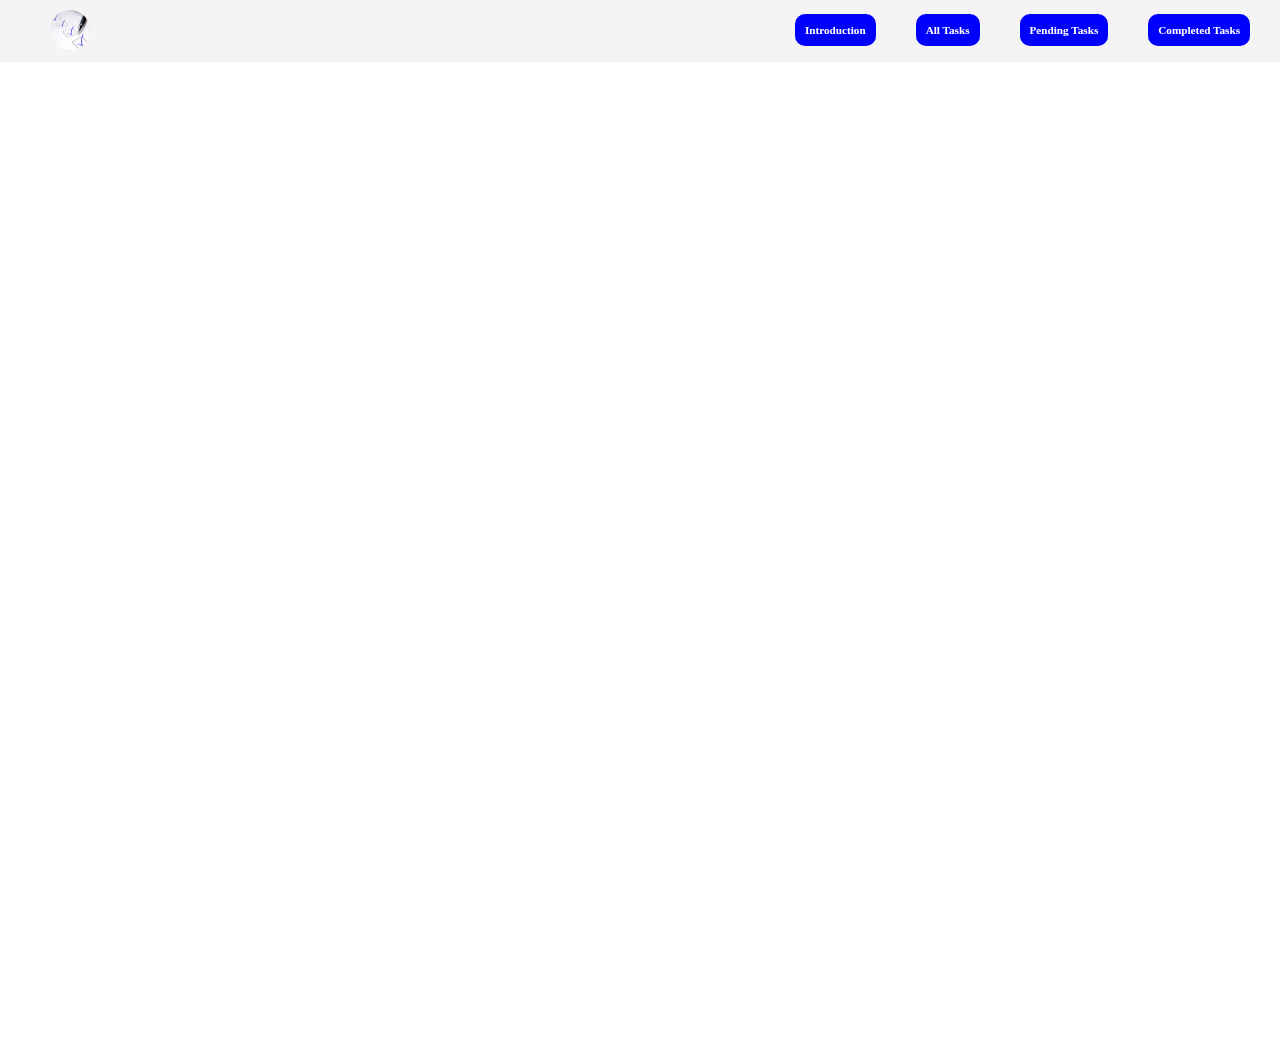
<file: index.html>
<!DOCTYPE html>
<html lang="en">
<head>
    <meta charset="UTF-8">
    <!-- This code is needed for responsive design to work.
     (Responsive design = make the website look good on smaller screen sizes like a phone or a tablet). -->
    <meta name="viewport" content="width=device-width, initial-scale=1.0">
    <title>Home</title>

    <!-- Load a font called Roboto from Google Fonts. -->
    <link rel="preconnect" href="https://fonts.googleapis.com">
    <link rel="preconnect" href="https://fonts.gstatic.com" crossorigin>
    <link href="https://fonts.googleapis.com/css2?family=Roboto:ital,wght@0,100;0,300;0,400;0,500;0,700;0,900;1,100;1,300;1,400;1,500;1,700;1,900&display=swap" rel="stylesheet">

    <!-- load font awesome -->
    <link rel="stylesheet" href="https://cdnjs.cloudflare.com/ajax/libs/font-awesome/6.0.0-beta3/css/all.min.css">

    <!-- Here are the CSS files for this page. -->
    <link rel="stylesheet" href="/styles/todo-homepage.css">

    
</head>
<body>

    <header class="homepage-header-container">
        <div class="todo-list-icon">
            <img class="todo-icon" src="/images/Task-list icon.jpg" alt="Todo-icon">
        </div>

        <nav id="nav-menu-container">
            <ul id="menu" role="menu">
                <li><a href="/pages/Todo-task-intro.html">Introduction</a></li>
                <li><a href="/pages/tasks.html">All Tasks</a></li>
                <li><a href="/pages/pending-tasks.html">Pending Tasks</a></li>
                <li><a href="/pages/completed-tasks.html">Completed Tasks</a></li>
            </ul>
        </nav>
    
        <div class="menu-toggle" onclick="toggleMenu()" aria-controls="menu" aria-expanded="false" aria-label="Toggle Navigation">
            &#9776;
        </div>
    </header>

    <main class="task-addition-container">
        <div class="introduction-container">
            <h1><i class="fas fa-tasks"></i>  You don't want to forget your task?</h1>
            <p>Set up a reminder to catch up with your tasks accurately!</p>
        </div>
        <label for="task">Add Task:</label>
        <div class="input-icon">
            <i class="fas fa-tasks"></i> 
            <input type="text" name="task" id="task" placeholder="Enter your task">
        </div>
        
        <div class="input-icon">
            <i class="fas fa-calendar-alt"></i>
            <input type="date" id="task-date">
        </div>
        <div class="input-icon">
            <i class="fas fa-clock"></i>
            <input type="time" id="task-time">
        </div>

        <div class="task-button">
            <button id="taskButton" class="btn">Add Task</button>
        </div>
    </main>

    
    <script src="/scripts/toggleButton.js"></script>
    <script src="/scripts/addTask.js"></script>
</body>
</html>
</file>
<file: styles/todo-homepage.css>
* {
  margin: 0;
  padding: 0;
  box-sizing: border-box;
}


body {
  padding: 0;
  margin: 0;
  height: 100vh;
  background-size: cover;
  background-position: center;
  background-repeat: no-repeat;
  animation: slideBackground 15s infinite;
}

@keyframes slideBackground {
  0% {
      background-image: url('/images/background-1.webp');
  }
  25% {
      background-image: url('/images/backgrond-2.jpg');
  }
  50% {
      background-image: url('/images/background-3.jpeg');
  }
  75% {
      background-image: url('/images/backgrond-4.jpg');
}
  100% {
      background-image: url('/images/background-5.jpeg');
  }
}

.homepage-header-container {
  display: flex;
  flex-direction: row;
  justify-content: space-between;
  align-items: center;
  justify-items: center;
  background-color: rgba(244, 241, 241, 0.867);
  position: fixed;
  top: 0;
  left: 0;
  right: 0;
  height: auto;
  width: 100%;
  padding: 10px 30px;
  border-bottom-width: 2px;
  border-bottom-style: solid;
  border-bottom-color: #f0f0f086;
  z-index: 1000;
}

.todo-list-icon {
  display: flex;
  align-items: center;
  justify-content: center;
  height: auto;
  width: fit-content;
}

.todo-icon {
  width: 40px;
  height: 40px;
  border-radius: 50%;
  margin-left: 20px;
}

#nav-menu-container {
  display: flex;
  flex-direction: row;
  justify-content: flex-end;
  align-items: center;
  width: 100%;
  height: auto;
}

#nav-menu-container ul {
  display: flex;
  flex-direction: row;
  list-style: none;
  justify-content: space-evenly;
  align-items: center;
  column-gap: 40px;
  font-family: Cambria, Cochin, Georgia, Times, 'Times New Roman', serif;
  font-size: 0.7rem;
  font-weight: bold;
}

ul li {
  display: flex;
  flex-direction: row;
  justify-content: end;

}

li a {
  display: flex;
  flex-direction: row;
  text-decoration: none;
  font-family: Cambria, Cochin, Georgia, Times, 'Times New Roman', serif;
  color: white;
  background-color: blue;
  border-radius: 10px;
  padding: 10px;
  cursor: pointer;
  font-size: 0.7rem;
}

a:hover {
  background-color: rgb(255, 0, 200);
  color: white;
  transition: 0.3s;
  font-weight: bold;
  font-family: Cambria, Cochin, Georgia, Times, 'Times New Roman', serif;
  padding: 9px;
}

.menu-toggle {
  display: none;
  width: fit-content;
  height: auto;

}

.task-addition-container {
  margin: 9rem auto;
  display: flex;
  flex-direction: column;
  align-items: center;
  justify-content: start;
  width: 45%;
  height: auto;
  background-color: #f0f0f0;
  border: 1.5px solid blue;
  border-radius: 10px;
  box-shadow: 0 4px 8px rgba(0, 0, 0, 0.1);
  padding: 0.6rem;
  row-gap: 0.3rem;
}

.introduction-container {
  display: flex;
  flex-direction: column;
  row-gap: 0.5rem;
}

.introduction-container h1 {
  font-size: 2rem;
  color: blue;
  font-family: Cambria, Cochin, Georgia, Times, 'Times New Roman', serif;
}

.introduction-container p {
  font-size: 1.5rem;
  color: rgb(242, 3, 102);
  font-style: italic;
  font-family: Cambria, Cochin, Georgia, Times, 'Times New Roman', serif;
}

label {
  font-size: 1.5rem;
  color: black;
  font-style: italic;
  font-weight: bold;
  font-family: Cambria, Cochin, Georgia, Times, 'Times New Roman', serif;
}

input[type="text"], input[type="date"], input[type="time"] {
  font-family: Cambria, Cochin, Georgia, Times, 'Times New Roman', serif;
  width: 100%;
  padding: 10px;
  margin-top: 10px;
  margin-bottom: 15px;
  border: 1px solid #ccc;
  border-radius: 5px;
  font-size: 1rem;
  transition: border-color 0.3s ease;
}

input[type="text"]:focus, input[type="date"]:focus, input[type="time"]:focus {
  border-color: blue;
  outline: none;
  font-family: Cambria, Cochin, Georgia, Times, 'Times New Roman', serif;
}

.input-icon {
  position: relative;
  width: 100%;
}

.input-icon i {
  position: absolute;
  top: 22px;
  left: 9px;
  color: #888;
  z-index: 1000;
}

.input-icon input {
  padding-left: 30px;
}

button {
  background-color: blue;
  color: white;
  font-family: Cambria, Cochin, Georgia, Times, 'Times New Roman', serif;
  justify-content: center;
  align-items: center;
  align-content: center;
  justify-items: center;
  border: none;
  padding-top: 8px;
  padding-bottom: 8px;
  padding-left: 15px;
  padding-right: 15px;
  border-radius: 10px;
  font-weight: bold;
  font-size: 1rem;
  cursor: pointer;
}

button:hover {
  background-color: rgb(53, 53, 221);
  color: white;
  transition: 0.3s;
}

.task-button {
  display: flex;
  flex-direction: row;
  justify-content: center;
  align-items: center;
  text-align: center;
  width: 100%;
}

.task-addition-container {
  opacity: 0;
  animation: fadeIn 2s ease forwards;
}

@keyframes fadeIn {
  to {
    opacity: 1;
  }
}

input[type="text"], 
input[type="date"] {
  opacity: 0;
  animation: fadeInInput 1.2s ease forwards;
  animation-delay: 0.2s;
}

@keyframes fadeInInput {
  to {
    opacity: 1;
  }
}

@media screen and (max-width: 162px) { 
  body {
    padding: 0;
    margin: 0;
    height: 100vh;
    background-size: cover;
    background-position: center;
    background-repeat: no-repeat;
    animation: slideBackground 15s infinite;
    overflow-y: auto;
    overflow-x: hidden;
  }
  
  @keyframes slideBackground {
    0% {
        background-image: url('/images/background-1.webp');
    }
    25% {
        background-image: url('/images/backgrond-2.jpg');
    }
    50% {
        background-image: url('/images/background-3.jpeg');
    }
    75% {
        background-image: url('/images/backgrond-4.jpg');
  }
    100% {
        background-image: url('/images/background-5.jpeg');
    }
  }

  .homepage-header-container {
    display: flex;
    flex-direction: row;
    justify-content: space-between;
    align-items: flex-start;
    justify-items: center;
    background-color: rgba(244, 241, 241, 0.779);
    position: fixed;
    top: 0;
    left: 0;
    right: 0;
    height: auto;
    width: 100%;
    padding: 10px 10px;
    border-bottom-width: 2px;
    border-bottom-style: solid;
    border-bottom-color: #f0f0f086;
    z-index: 1000;
  }

  #nav-menu-container ul {
    display: flex;
    flex-direction: column;
    list-style: none;
    justify-content: center;
    align-items: center;
    align-content: center;
    row-gap: 5px;
    font-family: Cambria, Cochin, Georgia, Times, 'Times New Roman', serif;
    font-size: 9px;
    font-weight: bold;
    column-gap: 2px;
    margin-top: -40px;
  }
  
  ul li {
    display: flex;
    flex-direction: column;
    justify-content: center;
    align-items: center;
    align-content: center;
  }
  
  
  li a {
    display: flex;
    flex-direction: column;
    text-decoration: none;
    justify-content: center;
    align-items: center;
    font-family: Cambria, Cochin, Georgia, Times, 'Times New Roman', serif;
    color: white;
    background-color: rgb(2, 2, 250);
    border-radius: 6px;
    padding: 3px;
    cursor: pointer;
    margin-right: 20px;
  }
  
  a:hover {
    background-color: rgb(255, 0, 200);
    color: white;
    transition: 0.3s;
    font-weight: bold;
    font-family: Cambria, Cochin, Georgia, Times, 'Times New Roman', serif;
    padding: 4px;
  }

  .task-addition-container {
    margin: 4.5rem auto;
    display: flex;
    flex-direction: column;
    align-items: center;
    justify-content: start;
    width: 90%;
    height: auto;
    background-color: #f0f0f0;
    border: 1.5px solid blue;
    border-radius: 10px;
    box-shadow: 0 4px 8px rgba(0, 0, 0, 0.1);
    padding: 0.6rem;
    row-gap: 0.3rem;
  }
  
  .introduction-container {
    display: flex;
    flex-direction: column;
    row-gap: 0.5rem;
  }
  
  .introduction-container h1 {
    font-size: 1rem;
    color: blue;
    font-family: Cambria, Cochin, Georgia, Times, 'Times New Roman', serif;
  }
  
  .introduction-container p {
    font-size: 1.2rem;
    color: rgb(242, 3, 102);
    font-style: italic;
    font-family: Cambria, Cochin, Georgia, Times, 'Times New Roman', serif;
  }
  
  label {
    font-size: 1rem;
    color: black;
    font-style: italic;
    font-weight: bold;
    font-family: Cambria, Cochin, Georgia, Times, 'Times New Roman', serif;
  }
  
  input[type="text"], input[type="date"], input[type="time"] {
    font-family: Cambria, Cochin, Georgia, Times, 'Times New Roman', serif;
    width: 100%;
    padding: 10px;
    margin-top: 10px;
    margin-bottom: 15px;
    border: 1px solid #ccc;
    border-radius: 5px;
    font-size: 1rem;
    transition: border-color 0.3s ease;
    height: auto;
  }
  
  input[type="text"]:focus, input[type="date"]:focus, input[type="time"]:focus {
    border-color: blue;
    outline: none;
    font-family: Cambria, Cochin, Georgia, Times, 'Times New Roman', serif;
  }
  
  .input-icon {
    position: relative;
    width: 100%;
  }
  
  .input-icon i {
    position: absolute;
    top: 22px;
    left: 9px;
    color: #888;
    z-index: 1000;
  }
  
  .input-icon input {
    padding-left: 30px;
  }
  
  button {
    background-color: blue;
    color: white;
    font-family: Cambria, Cochin, Georgia, Times, 'Times New Roman', serif;
    justify-content: center;
    align-items: center;
    align-content: center;
    justify-items: center;
    border: none;
    padding-top: 8px;
    padding-bottom: 8px;
    padding-left: 15px;
    padding-right: 15px;
    border-radius: 10px;
    font-weight: bold;
    font-size: 1rem;
    cursor: pointer;
  }
  
  button:hover {
    background-color: rgb(53, 53, 221);
    color: white;
    transition: 0.3s;
  }
  
  .task-button {
    display: flex;
    flex-direction: row;
    justify-content: center;
    align-items: center;
    text-align: center;
    width: 100%;
  }
  
  .task-addition-container {
    opacity: 0;
    animation: fadeIn 2s ease forwards;
  }
  
  @keyframes fadeIn {
    to {
      opacity: 1;
    }
  }
  
  input[type="text"], 
  input[type="date"] {
    opacity: 0;
    animation: fadeInInput 1.2s ease forwards;
    animation-delay: 0.2s;
  }
  
  @keyframes fadeInInput {
    to {
      opacity: 1;
    }
  }


  .menu-toggle {
    display: flex;
    flex-direction: column;
    background-color: rgba(244, 241, 241, 0.867);;
    justify-self: flex-end;
    align-items: flex-end;
    font-size: 1.5rem;
    width: fit-content;
    padding: 0.2rem;
    cursor: pointer;
  }

  .todo-icon {
    display: inline-block;
    justify-content: flex-start;
    width: 30px;
    height: 30px;
    border-radius: 50%;
    margin-left: -5px;

  }


  #nav-menu-container {
    display: none;
    flex-direction: column;
    align-items: center; 
    width: 100%;
    margin-top: 40px;
  }

  #nav-menu-container.show {
    display: flex;
    flex-direction: row;
  }

}

@media screen and (min-width: 320px) and (max-width: 500px) {
  body {
    padding: 0;
    margin: 0;
    height: 100vh;
    background-size: cover;
    background-position: center;
    background-repeat: no-repeat;
    animation: slideBackground 15s infinite;
    overflow-y: auto;
    overflow-x: hidden;
  }
  
  @keyframes slideBackground {
    0% {
        background-image: url('/images/background-1.webp');
    }
    25% {
        background-image: url('/images/backgrond-2.jpg');
    }
    50% {
        background-image: url('/images/background-3.jpeg');
    }
    75% {
        background-image: url('/images/backgrond-4.jpg');
  }
    100% {
        background-image: url('/images/background-5.jpeg');
    }
  }

  .homepage-header-container {
    display: flex;
    flex-direction: row;
    justify-content: space-between;
    align-items: flex-start;
    justify-items: center;
    background-color: rgba(244, 241, 241, 0.779);
    position: fixed;
    top: 0;
    left: 0;
    right: 0;
    height: auto;
    width: 100%;
    padding: 10px 10px;
    border-bottom-width: 2px;
    border-bottom-style: solid;
    border-bottom-color: #f0f0f086;
    z-index: 1000;
  }

  #nav-menu-container ul {
    display: flex;
    flex-direction: column;
    list-style: none;
    justify-content: center;
    align-items: center;
    align-content: center;
    row-gap: 5px;
    font-family: Cambria, Cochin, Georgia, Times, 'Times New Roman', serif;
    font-size: 9px;
    font-weight: bold;
    column-gap: 2px;
    margin-top: -40px;
    margin-left: 100px;
  }
  
  ul li {
    display: flex;
    flex-direction: column;
    justify-content: space-evenly;
    align-items: center;
    align-content: center;
  }
  
  
  li a {
    display: flex;
    flex-direction: column;
    text-decoration: none;
    justify-content: center;
    align-items: center;
    font-family: Cambria, Cochin, Georgia, Times, 'Times New Roman', serif;
    color: white;
    border-radius: 6px;
    padding: 8px;
    cursor: pointer;
    margin-right: 35px;
    font-size: 0.9rem;
    text-wrap: nowrap;
  }
  
  a:hover {
    background-color: rgb(255, 0, 200);
    color: white;
    transition: 0.3s;
    font-weight: bold;
    font-family: Cambria, Cochin, Georgia, Times, 'Times New Roman', serif;
    padding: 6.5px;
  }

  #nav-menu-container ul {
    display: flex;
    flex-direction: column;
    list-style: none;
    justify-content: center;
    align-items: center;
    align-content: center;
    row-gap: 5px;
    font-family: Cambria, Cochin, Georgia, Times, 'Times New Roman', serif;
    font-size: 9px;
    font-weight: bold;
    column-gap: 2px;
    margin-top: -40px;
  }
  
  ul li {
    display: flex;
    flex-direction: column;
    justify-content: center;
    align-items: center;
    align-content: center;
  }
  
  
  li a {
    display: flex;
    flex-direction: column;
    text-decoration: none;
    justify-content: center;
    align-items: center;
    font-family: Cambria, Cochin, Georgia, Times, 'Times New Roman', serif;
    color: white;
    background-color: rgb(2, 2, 250);
    border-radius: 6px;
    padding: 3px;
    cursor: pointer;
    margin-right: 20px;
  }
  
  a:hover {
    background-color: rgb(255, 0, 200);
    color: white;
    transition: 0.3s;
    font-weight: bold;
    font-family: Cambria, Cochin, Georgia, Times, 'Times New Roman', serif;
    padding: 4px;
  }

  .task-addition-container {
    margin: 9rem auto;
    display: flex;
    flex-direction: column;
    align-items: center;
    justify-content: start;
    width: 95%;
    height: auto;
    background-color: #f0f0f0;
    border: 1.5px solid blue;
    border-radius: 10px;
    box-shadow: 0 4px 8px rgba(0, 0, 0, 0.1);
    padding: 0.6rem;
    row-gap: 0.3rem;
    margin-left: 10px;
  }
  
  .introduction-container {
    display: flex;
    flex-direction: column;
    row-gap: 0.5rem;
  }
  
  .introduction-container h1 {
    font-size: 1.5rem;
    color: blue;
    font-family: Cambria, Cochin, Georgia, Times, 'Times New Roman', serif;
  }
  
  .introduction-container p {
    font-size: 1rem;
    color: rgb(242, 3, 102);
    font-style: italic;
    font-family: Cambria, Cochin, Georgia, Times, 'Times New Roman', serif;
  }
  
  label {
    font-size: 1rem;
    color: black;
    font-style: italic;
    font-weight: bold;
    font-family: Cambria, Cochin, Georgia, Times, 'Times New Roman', serif;
  }
  
  input[type="text"], input[type="date"], input[type="time"] {
    font-family: Cambria, Cochin, Georgia, Times, 'Times New Roman', serif;
    width: 100%;
    padding: 10px;
    margin-top: 10px;
    margin-bottom: 15px;
    border: 1px solid #ccc;
    border-radius: 5px;
    font-size: 1rem;
    transition: border-color 0.3s ease;
    height: auto;
  }
  
  input[type="text"]:focus, input[type="date"]:focus, input[type="time"]:focus {
    border-color: blue;
    outline: none;
    font-family: Cambria, Cochin, Georgia, Times, 'Times New Roman', serif;
  }
  
  .input-icon {
    position: relative;
    width: 100%;
  }
  
  .input-icon i {
    position: absolute;
    top: 22px;
    left: 9px;
    color: #888;
    z-index: 1000;
  }
  
  .input-icon input {
    padding-left: 30px;
  }
  
  button {
    background-color: blue;
    color: white;
    font-family: Cambria, Cochin, Georgia, Times, 'Times New Roman', serif;
    justify-content: center;
    align-items: center;
    align-content: center;
    justify-items: center;
    border: none;
    padding-top: 8px;
    padding-bottom: 8px;
    padding-left: 15px;
    padding-right: 15px;
    border-radius: 10px;
    font-weight: bold;
    font-size: 1rem;
    cursor: pointer;
  }
  
  button:hover {
    background-color: rgb(53, 53, 221);
    color: white;
    transition: 0.3s;
  }
  
  .task-button {
    display: flex;
    flex-direction: row;
    justify-content: center;
    align-items: center;
    text-align: center;
    width: 100%;
  }
  
  .task-addition-container {
    opacity: 0;
    animation: fadeIn 2s ease forwards;
  }
  
  @keyframes fadeIn {
    to {
      opacity: 1;
    }
  }
  
  input[type="text"], 
  input[type="date"] {
    opacity: 0;
    animation: fadeInInput 1.2s ease forwards;
    animation-delay: 0.2s;
  }
  
  @keyframes fadeInInput {
    to {
      opacity: 1;
    }
  }

  .menu-toggle {
    display: flex;
    flex-direction: column;
    background-color: rgba(244, 241, 241, 0.867);;
    justify-self: flex-end;
    align-items: flex-end;
    font-size: 1.5rem;
    width: fit-content;
    padding: 0.2rem;
    cursor: pointer;
  }

  .todo-icon {
    display: inline-block;
    justify-content: flex-start;
    width: 30px;
    height: 30px;
    border-radius: 50%;
    margin-left: -5px;

  }


  #nav-menu-container {
    display: none;
    flex-direction: column;
    align-items: center; 
    width: 100%;
    margin-top: 40px;
  }

  #nav-menu-container.show {
    display: flex;
    flex-direction: row;
  }
}
</file>
